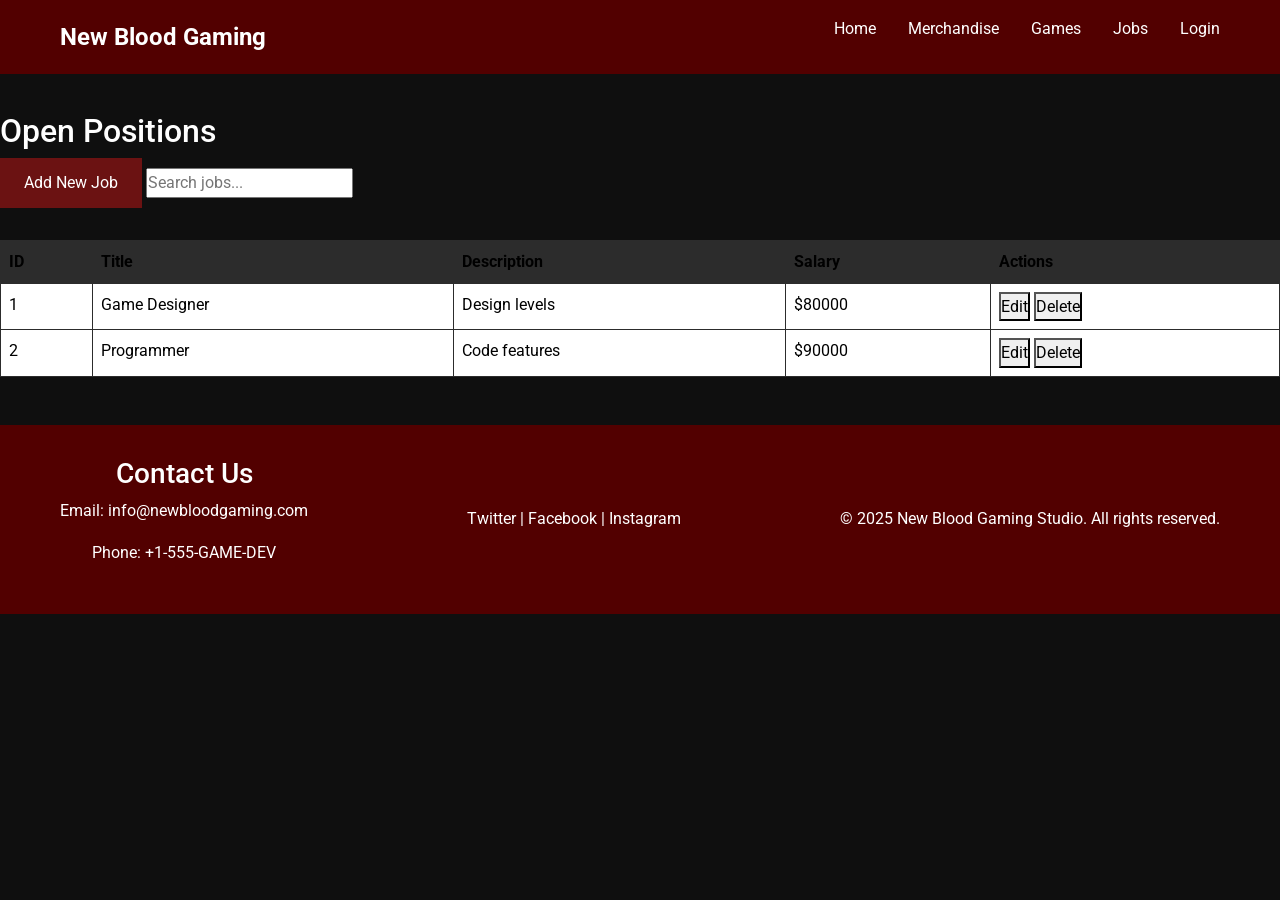
<file: Jobs.html>
<!-- jobs.html -->
<!DOCTYPE html>
<html lang="en">
<head>
    <meta charset="UTF-8">
    <meta name="viewport" content="width=device-width, initial-scale=1.0">
    <title>New Blood Gaming Studio - Jobs</title>
    <link href="https://cdn.jsdelivr.net/npm/bootstrap@5.3.0/dist/css/bootstrap.min.css" rel="stylesheet">
    <link href="https://fonts.googleapis.com/css2?family=Roboto:wght@400;700&display=swap" rel="stylesheet">
    <link rel="stylesheet" href="styles.css">
</head>
<body>
    <header class="header">
        <div class="container">
            <div class="logo">New Blood Gaming</div>
            <nav class="nav-menu">
                <ul>
                    <li><a href="index.html">Home</a></li>
                    <li><a href="merchandise.html">Merchandise</a></li>
                    <li><a href="games.html">Games</a></li>
                    <li><a href="jobs.html">Jobs</a></li>
                    <li><a href="login.html">Login</a></li>
                </ul>
            </nav>
        </div>
    </header>

    <main class="main-content">
        <section class="crud-section">
            <h2>Open Positions</h2>
            <button class="btn-primary" onclick="showAddModal()">Add New Job</button>
            <input type="text" id="job-search" placeholder="Search jobs...">
            <table id="jobs-table" class="table">
                <thead>
                    <tr>
                        <th>ID</th>
                        <th>Title</th>
                        <th>Description</th>
                        <th>Salary</th>
                        <th>Actions</th>
                    </tr>
                </thead>
                <tbody>
                    <!-- Populated by JS -->
                </tbody>
            </table>
        </section>

        <!-- Add/Edit Modal -->
        <div class="modal fade" id="job-modal" tabindex="-1">
            <div class="modal-dialog">
                <div class="modal-content">
                    <div class="modal-header">
                        <h5 class="modal-title" id="modal-title">Add Job</h5>
                        <button type="button" class="btn-close" data-bs-dismiss="modal"></button>
                    </div>
                    <div class="modal-body">
                        <form id="job-form">
                            <input type="hidden" id="job-id">
                            <div class="mb-3">
                                <label>Title</label>
                                <input type="text" id="job-title" class="form-control" required>
                            </div>
                            <div class="mb-3">
                                <label>Description</label>
                                <textarea id="job-desc" class="form-control" required></textarea>
                            </div>
                            <div class="mb-3">
                                <label>Salary</label>
                                <input type="number" id="job-salary" class="form-control" required>
                            </div>
                        </form>
                    </div>
                    <div class="modal-footer">
                        <button type="button" class="btn btn-secondary" data-bs-dismiss="modal">Close</button>
                        <button type="button" class="btn-primary" onclick="saveJob()">Save</button>
                    </div>
                </div>
            </div>
        </div>
    </main>

    <footer class="footer">
        <div class="container">
            <div class="footer-content">
                <div class="contact-info">
                    <h3>Contact Us</h3>
                    <p>Email: info@newbloodgaming.com</p>
                    <p>Phone: +1-555-GAME-DEV</p>
                </div>
                <div class="social-links">
                    <a href="#">Twitter</a> | <a href="#">Facebook</a> | <a href="#">Instagram</a>
                </div>
                <div class="copyright">
                    &copy; 2025 New Blood Gaming Studio. All rights reserved.
                </div>
            </div>
        </div>
    </footer>

    <script src="https://code.jquery.com/jquery-3.7.1.min.js"></script>
    <script src="https://cdn.jsdelivr.net/npm/bootstrap@5.3.0/dist/js/bootstrap.bundle.min.js"></script>
    <script src="script.js"></script>
</body>
</html>
</file>
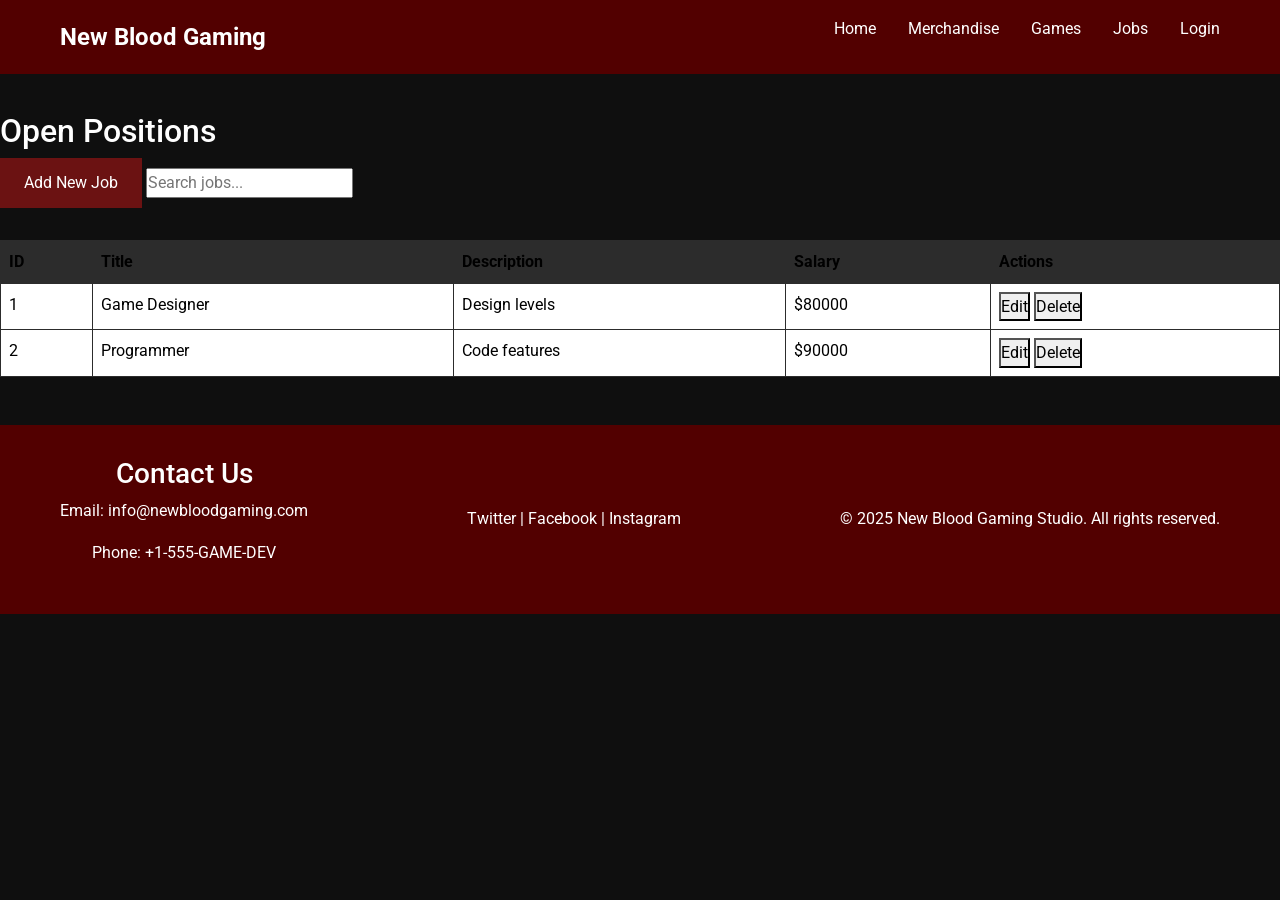
<file: jobs.html>
<!-- jobs.html -->
<!DOCTYPE html>
<html lang="en">
<head>
    <meta charset="UTF-8">
    <meta name="viewport" content="width=device-width, initial-scale=1.0">
    <title>New Blood Gaming Studio - Jobs</title>
    <link href="https://cdn.jsdelivr.net/npm/bootstrap@5.3.0/dist/css/bootstrap.min.css" rel="stylesheet">
    <link href="https://fonts.googleapis.com/css2?family=Roboto:wght@400;700&display=swap" rel="stylesheet">
    <link rel="stylesheet" href="styles.css">
</head>
<body>
    <header class="header">
        <div class="container">
            <div class="logo">New Blood Gaming</div>
            <nav class="nav-menu">
                <ul>
                    <li><a href="index.html">Home</a></li>
                    <li><a href="merchandise.html">Merchandise</a></li>
                    <li><a href="games.html">Games</a></li>
                    <li><a href="jobs.html">Jobs</a></li>
                    <li><a href="login.html">Login</a></li>
                </ul>
            </nav>
        </div>
    </header>

    <main class="main-content">
        <section class="crud-section">
            <h2>Open Positions</h2>
            <button class="btn-primary" onclick="showAddModal()">Add New Job</button>
            <input type="text" id="job-search" placeholder="Search jobs...">
            <table id="jobs-table" class="table">
                <thead>
                    <tr>
                        <th>ID</th>
                        <th>Title</th>
                        <th>Description</th>
                        <th>Salary</th>
                        <th>Actions</th>
                    </tr>
                </thead>
                <tbody>
                    <!-- Populated by JS -->
                </tbody>
            </table>
        </section>

        <!-- Add/Edit Modal -->
        <div class="modal fade" id="job-modal" tabindex="-1">
            <div class="modal-dialog">
                <div class="modal-content">
                    <div class="modal-header">
                        <h5 class="modal-title" id="modal-title">Add Job</h5>
                        <button type="button" class="btn-close" data-bs-dismiss="modal"></button>
                    </div>
                    <div class="modal-body">
                        <form id="job-form">
                            <input type="hidden" id="job-id">
                            <div class="mb-3">
                                <label>Title</label>
                                <input type="text" id="job-title" class="form-control" required>
                            </div>
                            <div class="mb-3">
                                <label>Description</label>
                                <textarea id="job-desc" class="form-control" required></textarea>
                            </div>
                            <div class="mb-3">
                                <label>Salary</label>
                                <input type="number" id="job-salary" class="form-control" required>
                            </div>
                        </form>
                    </div>
                    <div class="modal-footer">
                        <button type="button" class="btn btn-secondary" data-bs-dismiss="modal">Close</button>
                        <button type="button" class="btn-primary" onclick="saveJob()">Save</button>
                    </div>
                </div>
            </div>
        </div>
    </main>

    <footer class="footer">
        <div class="container">
            <div class="footer-content">
                <div class="contact-info">
                    <h3>Contact Us</h3>
                    <p>Email: info@newbloodgaming.com</p>
                    <p>Phone: +1-555-GAME-DEV</p>
                </div>
                <div class="social-links">
                    <a href="#">Twitter</a> | <a href="#">Facebook</a> | <a href="#">Instagram</a>
                </div>
                <div class="copyright">
                    &copy; 2025 New Blood Gaming Studio. All rights reserved.
                </div>
            </div>
        </div>
    </footer>

    <script src="https://code.jquery.com/jquery-3.7.1.min.js"></script>
    <script src="https://cdn.jsdelivr.net/npm/bootstrap@5.3.0/dist/js/bootstrap.bundle.min.js"></script>
    <script src="script.js"></script>
</body>
</html>
</file>
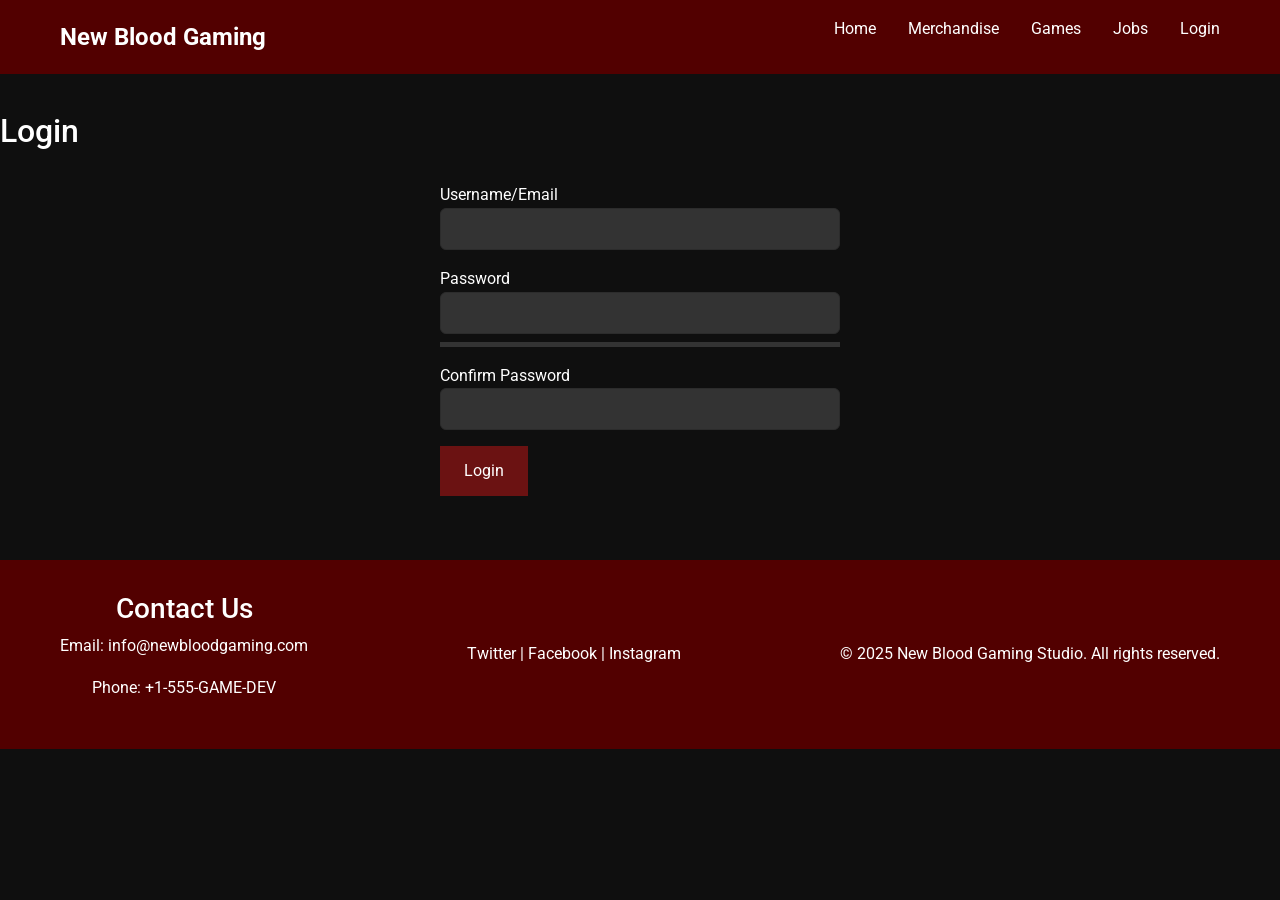
<file: Login.html>
<!-- login.html -->
<!DOCTYPE html>
<html lang="en">
<head>
    <meta charset="UTF-8">
    <meta name="viewport" content="width=device-width, initial-scale=1.0">
    <title>New Blood Gaming Studio - Login</title>
    <link href="https://cdn.jsdelivr.net/npm/bootstrap@5.3.0/dist/css/bootstrap.min.css" rel="stylesheet">
    <link href="https://fonts.googleapis.com/css2?family=Roboto:wght@400;700&display=swap" rel="stylesheet">
    <link rel="stylesheet" href="styles.css">
</head>
<body>
    <header class="header">
        <div class="container">
            <div class="logo">New Blood Gaming</div>
            <nav class="nav-menu">
                <ul>
                    <li><a href="index.html">Home</a></li>
                    <li><a href="merchandise.html">Merchandise</a></li>
                    <li><a href="games.html">Games</a></li>
                    <li><a href="jobs.html">Jobs</a></li>
                    <li><a href="login.html">Login</a></li>
                </ul>
            </nav>
        </div>
    </header>

    <main class="main-content">
        <section class="login-section">
            <h2>Login</h2>
            <form id="login-form" class="login-form">
                <div class="mb-3">
                    <label for="username">Username/Email</label>
                    <input type="text" id="username" class="form-control" required>
                    <span class="error-msg" id="username-error"></span>
                </div>
                <div class="mb-3">
                    <label for="password">Password</label>
                    <input type="password" id="password" class="form-control" required>
                    <div class="password-strength" id="strength-indicator"></div>
                    <span class="error-msg" id="password-error"></span>
                </div>
                <div class="mb-3">
                    <label for="confirm-password">Confirm Password</label>
                    <input type="password" id="confirm-password" class="form-control" required>
                    <span class="error-msg" id="confirm-error"></span>
                </div>
                <button type="submit" class="btn-primary">Login</button>
            </form>
        </section>
    </main>

    <footer class="footer">
        <div class="container">
            <div class="footer-content">
                <div class="contact-info">
                    <h3>Contact Us</h3>
                    <p>Email: info@newbloodgaming.com</p>
                    <p>Phone: +1-555-GAME-DEV</p>
                </div>
                <div class="social-links">
                    <a href="#">Twitter</a> | <a href="#">Facebook</a> | <a href="#">Instagram</a>
                </div>
                <div class="copyright">
                    &copy; 2025 New Blood Gaming Studio. All rights reserved.
                </div>
            </div>
        </div>
    </footer>

    <script src="https://code.jquery.com/jquery-3.7.1.min.js"></script>
    <script src="https://cdn.jsdelivr.net/npm/bootstrap@5.3.0/dist/js/bootstrap.bundle.min.js"></script>
    <script src="script.js"></script>
</body>
</html>
</file>
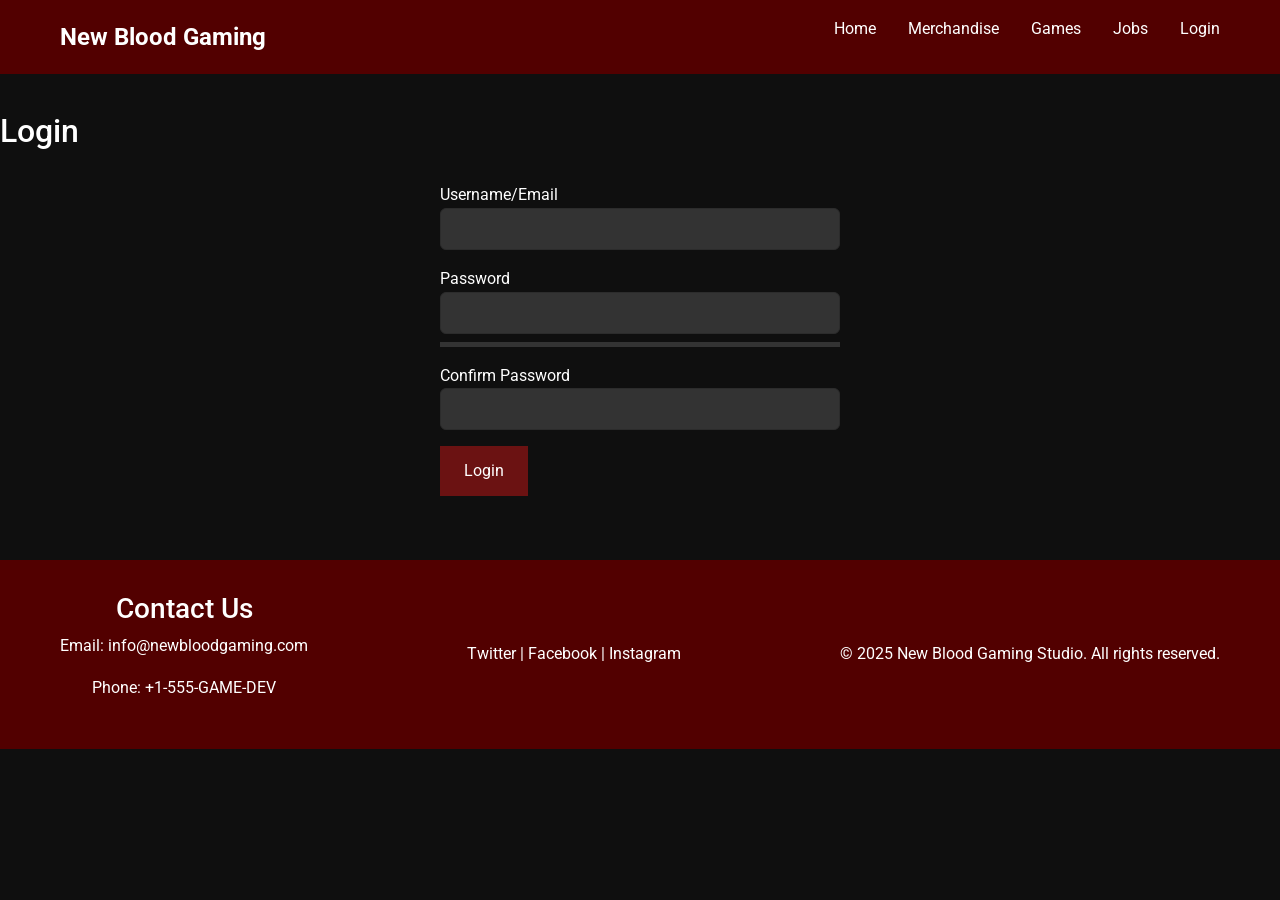
<file: login.html>
<!-- login.html -->
<!DOCTYPE html>
<html lang="en">
<head>
    <meta charset="UTF-8">
    <meta name="viewport" content="width=device-width, initial-scale=1.0">
    <title>New Blood Gaming Studio - Login</title>
    <link href="https://cdn.jsdelivr.net/npm/bootstrap@5.3.0/dist/css/bootstrap.min.css" rel="stylesheet">
    <link href="https://fonts.googleapis.com/css2?family=Roboto:wght@400;700&display=swap" rel="stylesheet">
    <link rel="stylesheet" href="styles.css">
</head>
<body>
    <header class="header">
        <div class="container">
            <div class="logo">New Blood Gaming</div>
            <nav class="nav-menu">
                <ul>
                    <li><a href="index.html">Home</a></li>
                    <li><a href="merchandise.html">Merchandise</a></li>
                    <li><a href="games.html">Games</a></li>
                    <li><a href="jobs.html">Jobs</a></li>
                    <li><a href="login.html">Login</a></li>
                </ul>
            </nav>
        </div>
    </header>

    <main class="main-content">
        <section class="login-section">
            <h2>Login</h2>
            <form id="login-form" class="login-form">
                <div class="mb-3">
                    <label for="username">Username/Email</label>
                    <input type="text" id="username" class="form-control" required>
                    <span class="error-msg" id="username-error"></span>
                </div>
                <div class="mb-3">
                    <label for="password">Password</label>
                    <input type="password" id="password" class="form-control" required>
                    <div class="password-strength" id="strength-indicator"></div>
                    <span class="error-msg" id="password-error"></span>
                </div>
                <div class="mb-3">
                    <label for="confirm-password">Confirm Password</label>
                    <input type="password" id="confirm-password" class="form-control" required>
                    <span class="error-msg" id="confirm-error"></span>
                </div>
                <button type="submit" class="btn-primary">Login</button>
            </form>
        </section>
    </main>

    <footer class="footer">
        <div class="container">
            <div class="footer-content">
                <div class="contact-info">
                    <h3>Contact Us</h3>
                    <p>Email: info@newbloodgaming.com</p>
                    <p>Phone: +1-555-GAME-DEV</p>
                </div>
                <div class="social-links">
                    <a href="#">Twitter</a> | <a href="#">Facebook</a> | <a href="#">Instagram</a>
                </div>
                <div class="copyright">
                    &copy; 2025 New Blood Gaming Studio. All rights reserved.
                </div>
            </div>
        </div>
    </footer>

    <script src="https://code.jquery.com/jquery-3.7.1.min.js"></script>
    <script src="https://cdn.jsdelivr.net/npm/bootstrap@5.3.0/dist/js/bootstrap.bundle.min.js"></script>
    <script src="script.js"></script>
</body>
</html>
</file>
<file: styles.css>
/* styles.css */
:root {
    --primary-color: #2c2c2c;
    --secondary-color: #6b1212;
    --header-footer-color: #520000;
    --bg-color: #0f0f0f;
    --text-color: #ffffff;
    --font-size-base: 16px;
    --font-main: 'Roboto', sans-serif;
}

* {
    margin: 0;
    padding: 0;
    box-sizing: border-box;
}

body {
    font-family: var(--font-main);
    background-color: var(--bg-color);
    color: var(--text-color);
    font-size: var(--font-size-base);
    line-height: 1.6;
}

.container {
    max-width: 1200px;
    margin: 0 auto;
    padding: 0 20px;
}

/* Header */
.header {
    background-color: var(--header-footer-color);
    padding: 1rem 0;
    position: fixed;
    top: 0;
    width: 100%;
    z-index: 1000;
}

.header .container {
    display: flex;
    justify-content: space-between;
    align-items: center;
}

.logo {
    font-size: 1.5rem;
    font-weight: 700;
    color: var(--text-color);
}

.nav-menu ul {
    display: flex;
    list-style: none;
}

.nav-menu li {
    margin-left: 2rem;
}

.nav-menu a {
    color: var(--text-color);
    text-decoration: none;
    transition: color 0.3s;
}

.nav-menu a:hover,
.nav-menu a:focus {
    color: var(--secondary-color);
}

/* Main */
.main-content {
    margin-top: 80px;
    padding: 2rem 0;
}

.hero {
    text-align: center;
    padding: 4rem 0;
    background: linear-gradient(to right, var(--primary-color), var(--secondary-color));
}

.hero h1 {
    font-size: 3rem;
    margin-bottom: 1rem;
}

.btn-primary {
    background-color: var(--secondary-color);
    color: var(--text-color);
    border: none;
    padding: 0.75rem 1.5rem;
    cursor: pointer;
    transition: background-color 0.3s;
}

.btn-primary:hover,
.btn-primary:focus {
    background-color: var(--primary-color);
}

/* Gallery Grid */
.gallery-grid,
.products-grid {
    display: grid;
    grid-template-columns: repeat(auto-fit, minmax(250px, 1fr));
    gap: 1rem;
    margin-top: 1rem;
}

.gallery-item,
.product-item {
    background: #333;
    padding: 1rem;
    border-radius: 8px;
    text-align: center;
    transition: transform 0.3s;
}

.gallery-item:hover,
.product-item:hover {
    transform: scale(1.05);
}

.gallery-item:nth-child(odd) {
    background: #444;
}

img {
    max-width: 100%;
    height: auto;
    loading: lazy;
}

/* Table */
.pricing-table,
.table {
    width: 100%;
    border-collapse: collapse;
    margin-top: 2rem;
}

.pricing-table th,
.table th,
.pricing-table td,
.table td {
    padding: 0.5rem;
    border: 1px solid var(--primary-color);
    text-align: left;
}

.pricing-table th,
.table th {
    background-color: var(--primary-color);
}

/* Form */
.login-form,
#job-form {
    max-width: 400px;
    margin: 2rem auto;
}

.form-control {
    width: 100%;
    padding: 0.5rem;
    margin-bottom: 0.5rem;
    background: #333;
    border: 1px solid var(--primary-color);
    color: var(--text-color);
}

.error-msg {
    color: #ff6b6b;
    font-size: 0.875rem;
    display: block;
}

.password-strength {
    height: 5px;
    background: #333;
    margin-top: 0.25rem;
    transition: background-color 0.3s;
}

.strength-weak { background-color: #ff0000; }
.strength-medium { background-color: #ffaa00; }
.strength-strong { background-color: #00ff00; }

/* Filter Buttons */
.filter-buttons {
    margin-bottom: 1rem;
}

.filter-btn {
    background: var(--primary-color);
    color: var(--text-color);
    border: none;
    padding: 0.5rem 1rem;
    margin-right: 0.5rem;
    cursor: pointer;
    transition: background-color 0.3s;
}

.filter-btn.active,
.filter-btn:hover,
.filter-btn:focus {
    background: var(--secondary-color);
}

/* Lightbox */
.lightbox {
    display: none;
    position: fixed;
    top: 0;
    left: 0;
    width: 100%;
    height: 100%;
    background: rgba(0,0,0,0.9);
    z-index: 2000;
}

.lightbox-content {
    max-width: 90%;
    max-height: 90%;
    margin: auto;
    display: block;
    position: absolute;
    top: 50%;
    left: 50%;
    transform: translate(-50%, -50%);
}

.close {
    position: absolute;
    top: 15px;
    right: 35px;
    color: #f1f1f1;
    font-size: 40px;
    font-weight: bold;
    cursor: pointer;
}

.nav-arrows {
    position: absolute;
    top: 50%;
    width: 100%;
    display: flex;
    justify-content: space-between;
    padding: 0 20px;
    pointer-events: none;
}

.nav-arrows button {
    background: rgba(0,0,0,0.5);
    color: white;
    border: none;
    padding: 1rem;
    cursor: pointer;
    pointer-events: all;
    font-size: 1.5rem;
}

/* Modal Styles for Jobs (Gray and Fitting) */
.modal-content {
    background-color: #333;
    color: var(--text-color);
    border: 1px solid var(--primary-color);
}

.modal-header {
    background-color: var(--primary-color);
    border-bottom: 1px solid var(--header-footer-color);
    color: var(--text-color);
}

.modal-title {
    color: var(--text-color);
}

.modal-body {
    background-color: #333;
    color: var(--text-color);
}

.modal-footer {
    background-color: #333;
    border-top: 1px solid var(--primary-color);
}

.modal-footer .btn {
    background-color: var(--secondary-color);
    color: var(--text-color);
    border: 1px solid var(--primary-color);
}

.modal-footer .btn:hover {
    background-color: var(--primary-color);
}

.btn-close {
    filter: invert(1);
}

/* Footer */
.footer {
    background-color: var(--header-footer-color);
    padding: 2rem 0;
    text-align: center;
}

.footer-content {
    display: flex;
    justify-content: space-between;
    align-items: center;
    flex-wrap: wrap;
}

.social-links a {
    color: var(--text-color);
    text-decoration: none;
}

/* Animations */
@keyframes fadeIn {
    from { opacity: 0; }
    to { opacity: 1; }
}

.gallery-item,
.product-item {
    animation: fadeIn 0.5s ease-in;
}

/* Responsive */
@media (max-width: 768px) {
    .header .container {
        flex-direction: column;
    }

    .nav-menu ul {
        flex-direction: column;
        margin-top: 1rem;
    }

    .nav-menu li {
        margin: 0.5rem 0;
    }

    .hero h1 {
        font-size: 2rem;
    }

    .gallery-grid,
    .products-grid {
        grid-template-columns: 1fr;
    }

    .footer-content {
        flex-direction: column;
        text-align: center;
    }
}

@media (max-width: 480px) {
    .container {
        padding: 0 10px;
    }

    body {
        font-size: 14px;
    }
}
</file>
